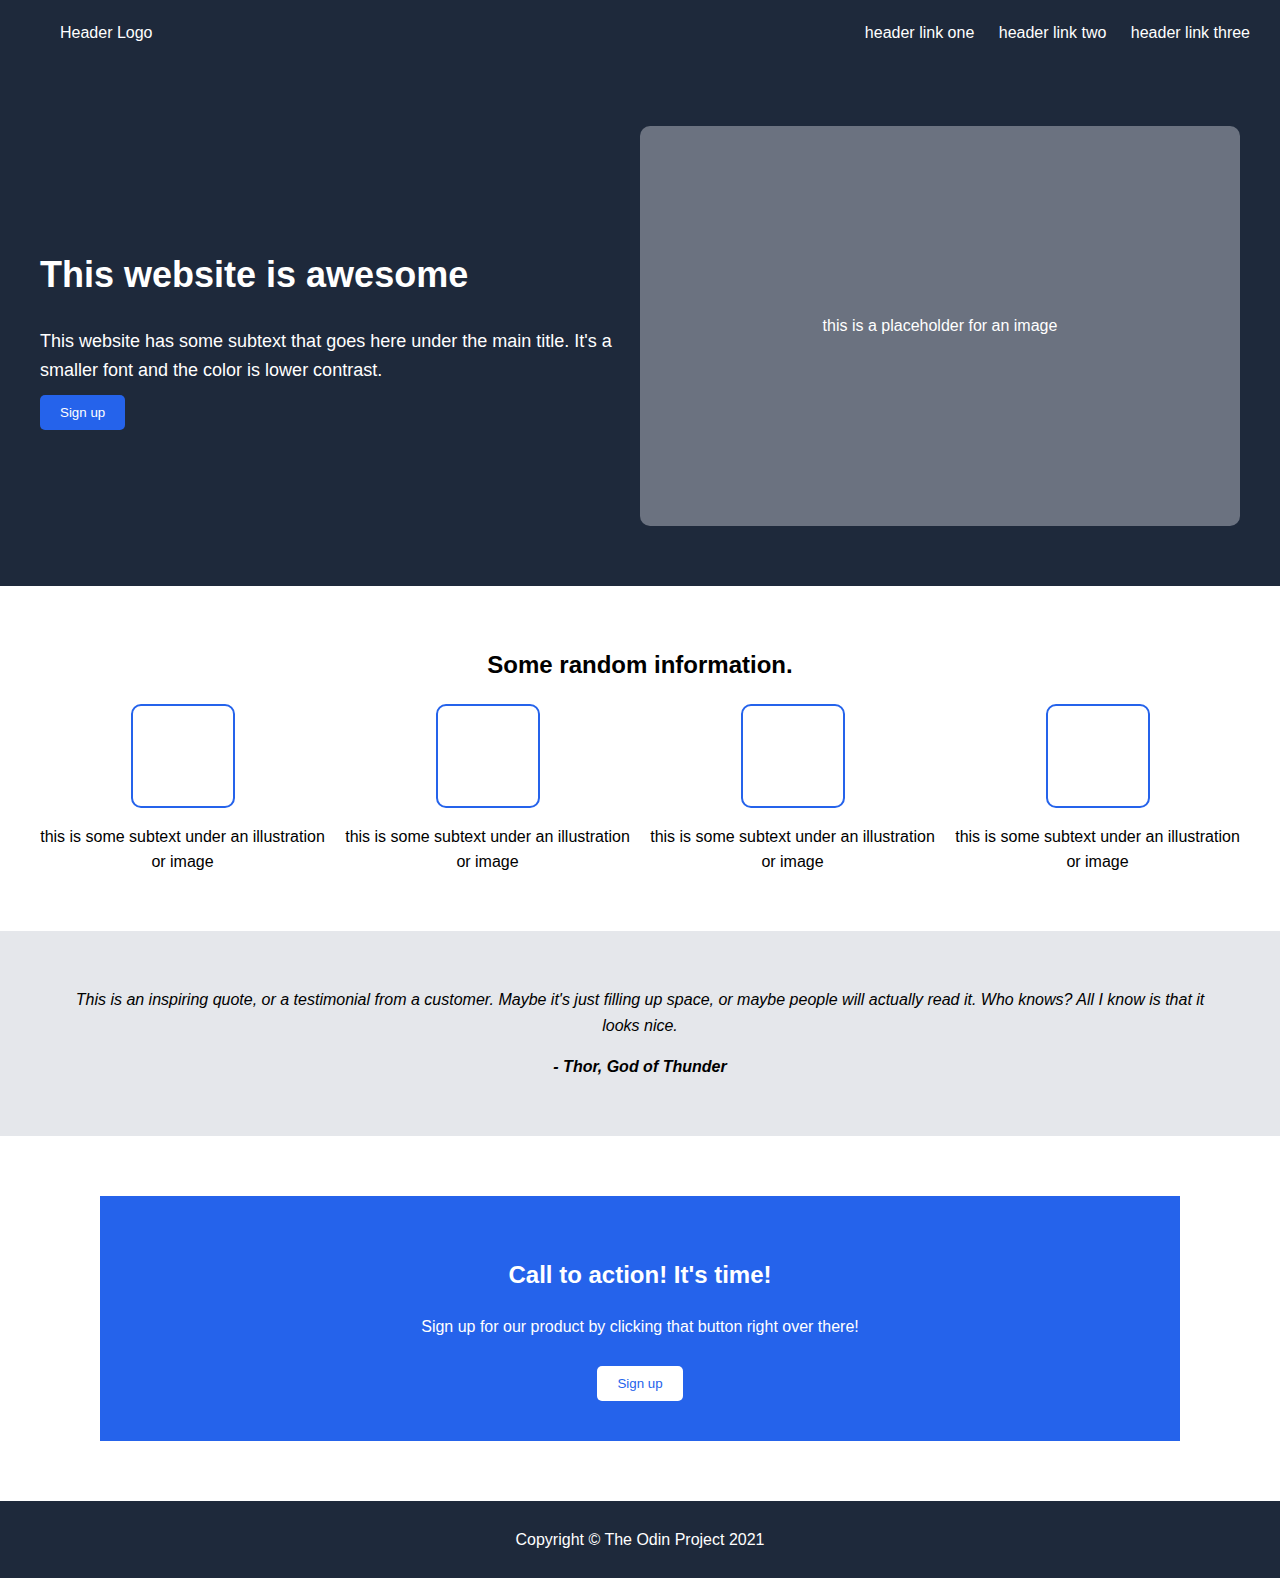
<file: index.html>
<!DOCTYPE html>
<html lang="en">
<head>
    <meta charset="UTF-8">
    <meta name="viewport" content="width=device-width, initial-scale=1.0">
    <title>Odin Recipes</title>
    <link rel="stylesheet" href="style.css">
</head>
<body>
    <!-- Header -->
    <header class="header">
        <div class="header-content">
        <div class="logo">Header Logo</div>
        <nav class="nav-links">
            <a href="#">header link one</a>
            <a href="#">header link two</a>
            <a href="#">header link three</a>
        </nav>
    </div>
    </header>

    <!-- Hero Section -->
    <section class="hero">
        <div class="hero-container">
        <div class="hero-text">
            <h1>This website is awesome</h1>
            <p>This website has some subtext that goes here under the main title. It's a smaller font and the color is lower contrast.</p>
            <button class="btn">Sign up</button>
        </div>
        <div class="hero-image">
            <div class="image-placeholder">this is a placeholder for an image</div>
        </div>
    </div>
    </section>

    <!-- Information Section -->
    <section class="info">
        <h2>Some random information.</h2>
        <div class="info-grid">
            <div class="info-item">
                <div class="info-box"></div>
                <p>this is some subtext under an illustration or image</p>
            </div>
            <div class="info-item">
                <div class="info-box"></div>
                <p>this is some subtext under an illustration or image</p>
            </div>
            <div class="info-item">
                <div class="info-box"></div>
                <p>this is some subtext under an illustration or image</p>
            </div>
            <div class="info-item">
                <div class="info-box"></div>
                <p>this is some subtext under an illustration or image</p>
            </div>
        </div>
    </section>

    <!-- Quote Section -->
    <section class="quote">
        <blockquote>
            <p>This is an inspiring quote, or a testimonial from a customer. Maybe it's just filling up space, or maybe people will actually read it. Who knows? All I know is that it looks nice.</p>
            <footer>- Thor, God of Thunder</footer>
        </blockquote>
    </section>

    <!-- Call-to-Action Section -->
    <section class="cta">
        <div class="banner">
        <h2>Call to action! It's time!</h2>
        <p>Sign up for our product by clicking that button right over there!</p>
        <button class="btn">Sign up</button>
        </div>
    </section>

    <!-- Footer -->
    <footer class="footer">
        <p>Copyright © The Odin Project 2021</p>
    </footer>
</body>
</html>
</file>
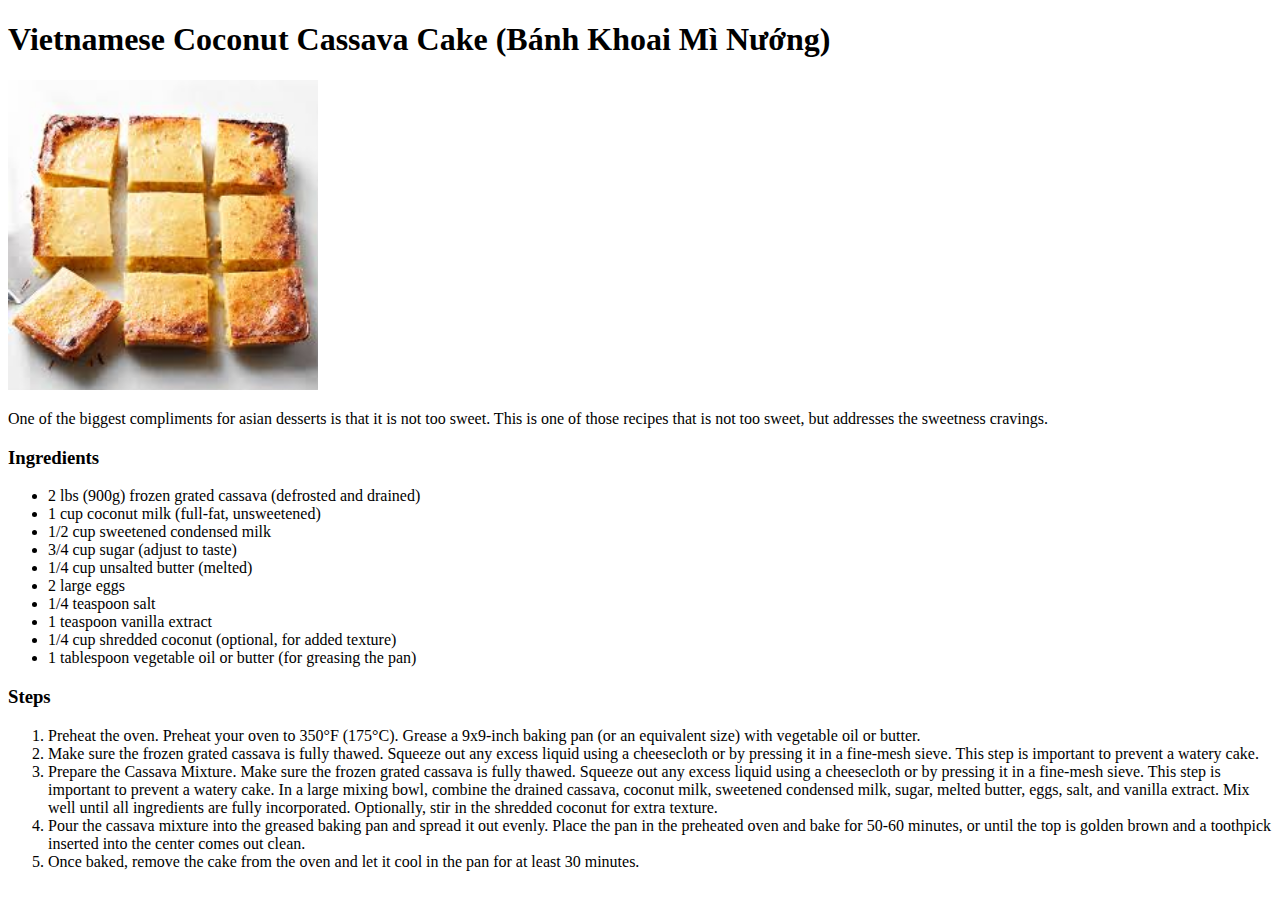
<file: recipes/coconut_cassava_cake.html>
<!DOCTYPE html>
<html lang="en">
  <head>
    <meta charset="UTF-8">
    <title>Recipe 1</title>
  </head>

  <body>
    <h1>Vietnamese Coconut Cassava Cake (Bánh Khoai Mì Nướng)</h1>
    <img src="[data-uri]" 
    alt="Description" height="310" width="310">
    <p> One of the biggest compliments for asian desserts is that it is not too sweet. This is one of those recipes that is not too sweet, but addresses the sweetness cravings.</p>
    <h3>Ingredients</h3>
  <ul>
    <li>2 lbs (900g) frozen grated cassava (defrosted and drained)</li>
    <li>1 cup coconut milk (full-fat, unsweetened)</li>
    <li>1/2 cup sweetened condensed milk</li>
    <li>3/4 cup sugar (adjust to taste)</li>
    <li>1/4 cup unsalted butter (melted)</li>
    <li>2 large eggs</li>
    <li>1/4 teaspoon salt</li>
    <li>1 teaspoon vanilla extract</li>
    <li>1/4 cup shredded coconut (optional, for added texture)</li>
    <li>1 tablespoon vegetable oil or butter (for greasing the pan)</li>
  </ul>
  <h3>Steps</h3>
  <ol>
    <li>Preheat the oven. Preheat your oven to 350°F (175°C).
        Grease a 9x9-inch baking pan (or an equivalent size) with vegetable oil or butter.</li>
    <li>Make sure the frozen grated cassava is fully thawed. Squeeze out any excess liquid using a cheesecloth or by pressing it in a fine-mesh sieve. This step is important to prevent a watery cake.</li>
    <li>Prepare the Cassava Mixture. Make sure the frozen grated cassava is fully thawed. Squeeze out any excess liquid using a cheesecloth or by pressing it in a fine-mesh sieve. This step is important to prevent a watery cake.
        In a large mixing bowl, combine the drained cassava, coconut milk, sweetened condensed milk, sugar, melted butter, eggs, salt, and vanilla extract. Mix well until all ingredients are fully incorporated.
        Optionally, stir in the shredded coconut for extra texture.</li>
    <li>Pour the cassava mixture into the greased baking pan and spread it out evenly.
        Place the pan in the preheated oven and bake for 50-60 minutes, or until the top is golden brown and a toothpick inserted into the center comes out clean.</li>
    <li>Once baked, remove the cake from the oven and let it cool in the pan for at least 30 minutes.</li>
  </ol>
</body>
</html>
</file>
<file: style.css>
/* General Styles */
body {
    margin: 0;
    font-family: 'Roboto', sans-serif;
    line-height: 1.6;
    background-color: #f4f4f9;
}

a {
    text-decoration: none;
    color: white;
}

/* Header */
.header {
    padding: 20px;
    background-color: #1e293b;
    color: white;
    width: 100%;
    margin: 0 auto; 
}

.header-content {
    max-width: 1200px;
    display: flex;
    justify-content: space-between;
    margin: 0 auto; 
}

.nav-links a {
    margin: 0 10px;
    font-size: 16px;
}

/* Hero Section */
.hero {
    display: flex;
    justify-content: center;
    padding: 60px 20px;
    background-color: #1e293b;
    color: white;
}

.hero-container {
    max-width: 1200px;
    display: flex;
    align-items:center; 
    width: 100%;
    margin: 0 auto;
    gap: 20px
}
.hero-text h1 {
    font-size: 36px;
}

.hero-text p {
    max-width: 600px;
    font-size: 18px;
    margin: 10px 0;
}

.hero-text .btn {
    padding: 10px 20px;
    background-color: #2563eb;
    color: white;
    border: none;
    cursor: pointer;
    border-radius: 5px;
}

.hero-image .image-placeholder {
    width: 600px;
    height: 400px;
    background-color: #6b7280;
    display: flex;
    justify-content: center;
    align-items: center;
    color: white;
    border-radius: 10px;
}

/* Information Section */
.info {
    text-align: center;
    padding: 40px 20px;
    background-color: white;
}

.info h2 {
    font-size: 24px;
    margin-bottom: 20px;
}

.info-grid {
    display: flex;
    align-items: center;
    gap: 20px;
    max-width: 1200px; 
    width:100%;
    margin: 0 auto;
}

.info-item {
    text-align: center;
}

.info-box {
    width: 100px;
    height: 100px;
    border: 2px solid #2563eb;
    border-radius: 10px;
    margin: 0 auto 10px;
}

/* Quote Section */
.quote {
    background-color: #e5e7eb;
    padding: 40px 20px;
    text-align: center;
    font-style: italic;
}

.quote footer {
    margin-top: 10px;
    font-weight: bold;
}

/* Call-to-Action Section */
.cta {
    text-align: center;
    padding: 60px 100px;
    background-color: white;
}

.banner {
    text-align: center;
    padding: 40px 20px;
    background-color: #2563eb;
    color: white;
}

.cta .btn {
    margin-top: 10px;
    padding: 10px 20px;
    background-color: white;
    color: #2563eb;
    border: none;
    cursor: pointer;
    border-radius: 5px;
}

/* Footer */
.footer {
    text-align: center;
    padding: 10px;
    background-color: #1e293b;
    color: white;
}
</file>
